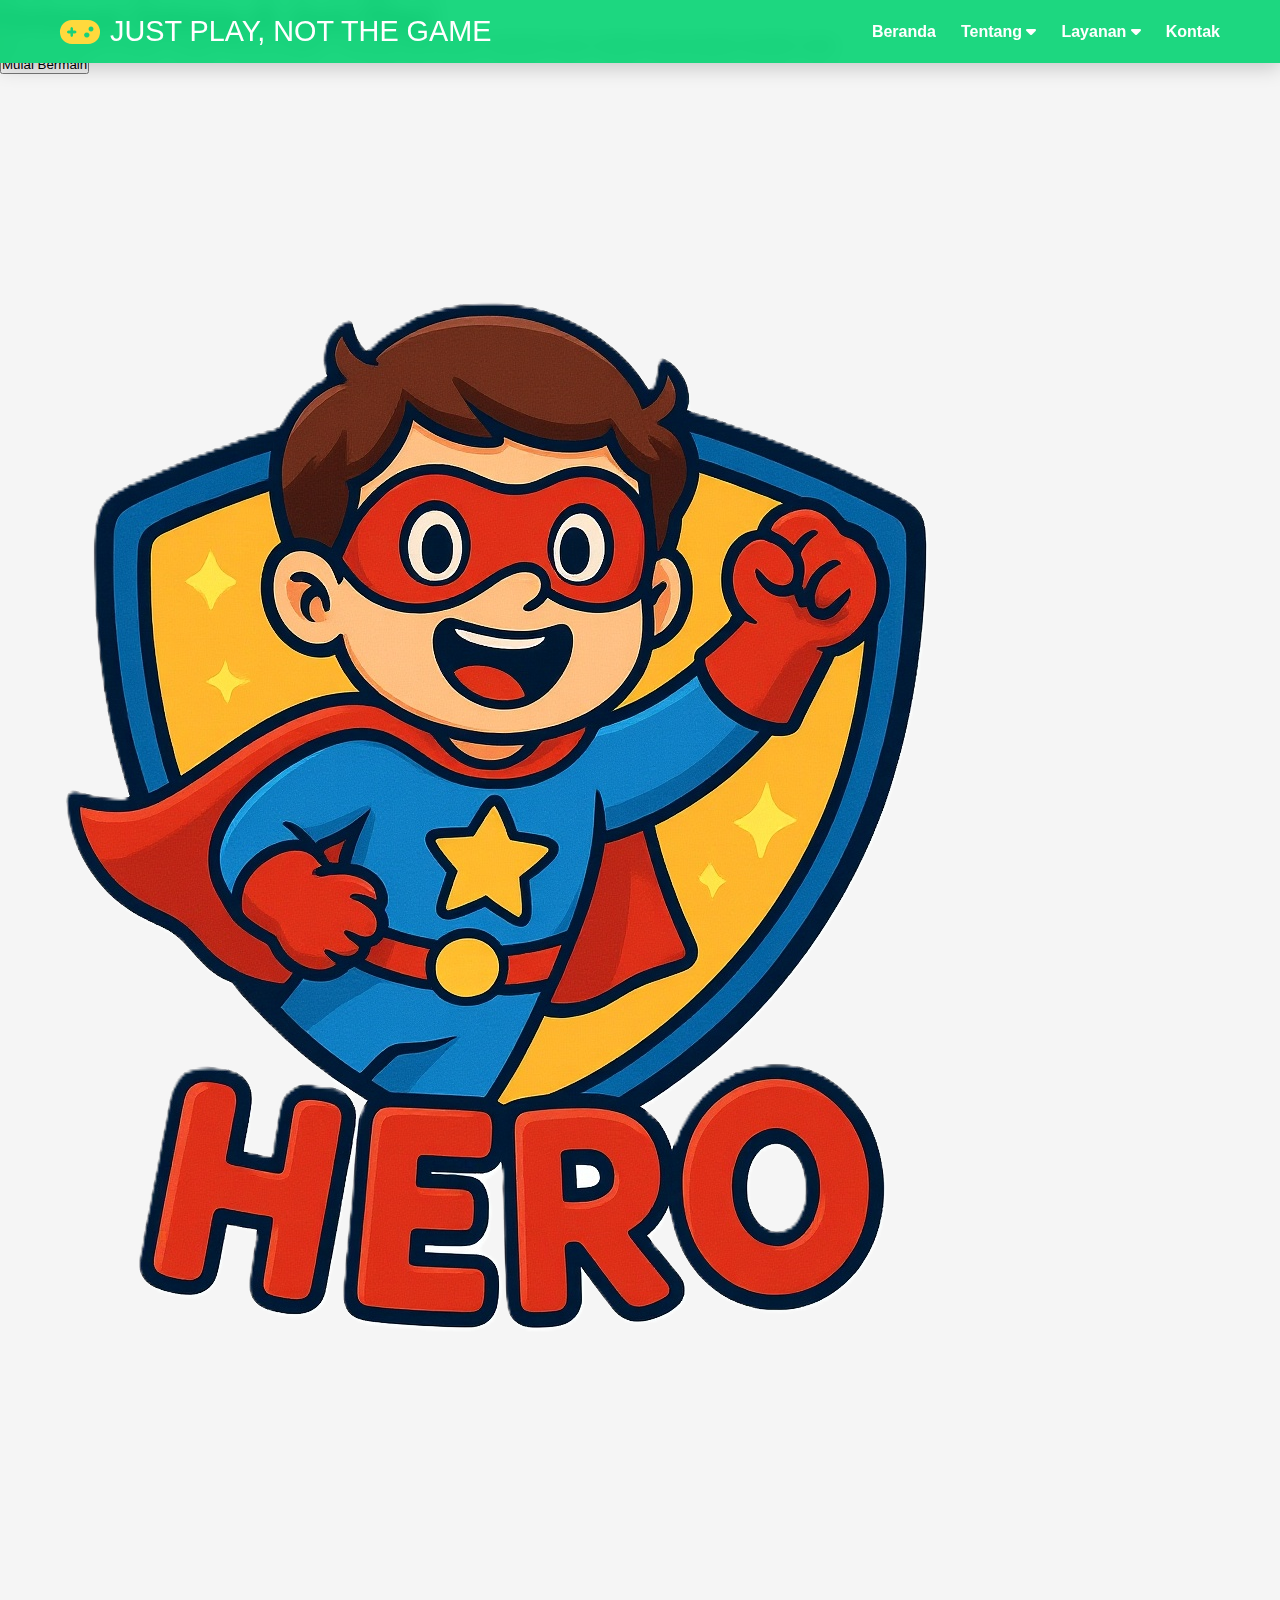
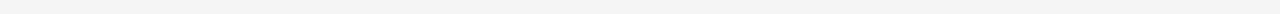
<file: index.html>
<!DOCTYPE html>
<html lang="id">
<head>
    <meta charset="UTF-8">
    <meta name="viewport" content="width=device-width, initial-scale=1.0">
    <title>Website Edukatif</title>
    <link rel="stylesheet" href="style.css">
    <link rel="stylesheet" href="https://cdnjs.cloudflare.com/ajax/libs/font-awesome/6.5.0/css/all.min.css">
</head>
<body>

    <!-- Header Modern -->
    <header>
        <div class="header-container">
            <div class="logo">
                <i class="fa fa-gamepad"></i>
                <span>JUST PLAY, NOT THE GAME</span>
            </div>
            <nav>
                <div class="menu-item"><a href="#">Beranda</a></div>
                <div class="menu-item dropdown">
                    <a href="#">Tentang <i class="fa fa-caret-down"></i></a>
                    <div class="dropdown-content">
                        <a href="#">Sejarah</a>
                        <a href="#">Misi</a>
                    </div>
                </div>
                <div class="menu-item dropdown">
                    <a href="#">Layanan <i class="fa fa-caret-down"></i></a>
                    <div class="dropdown-content">
                        <a href="#">Permainan Edukatif</a>
                        <a href="#">Tutorial</a>
                    </div>
                </div>
                <div class="menu-item"><a href="#">Kontak</a></div>
            </nav>
        </div>
    </header>

    <main>
    <main>
    <section class="hero">
        <div class="hero-text">
            <h1>Selamat Datang di Just Play!</h1>
            <p>Bermain sambil belajar sangat menyenangkan. Temukan permainan edukatif untuk melatih keterampilan berpikir anak.</p>
            <button onclick="startGame()">Mulai Bermain</button>
        </div>
        <div class="hero-image">
            <img src="assets/hero.png" alt="Anak bermain edukatif">
        </div>
    </section>
</main>

    </section>
</main>


</body>
</html>
</file>
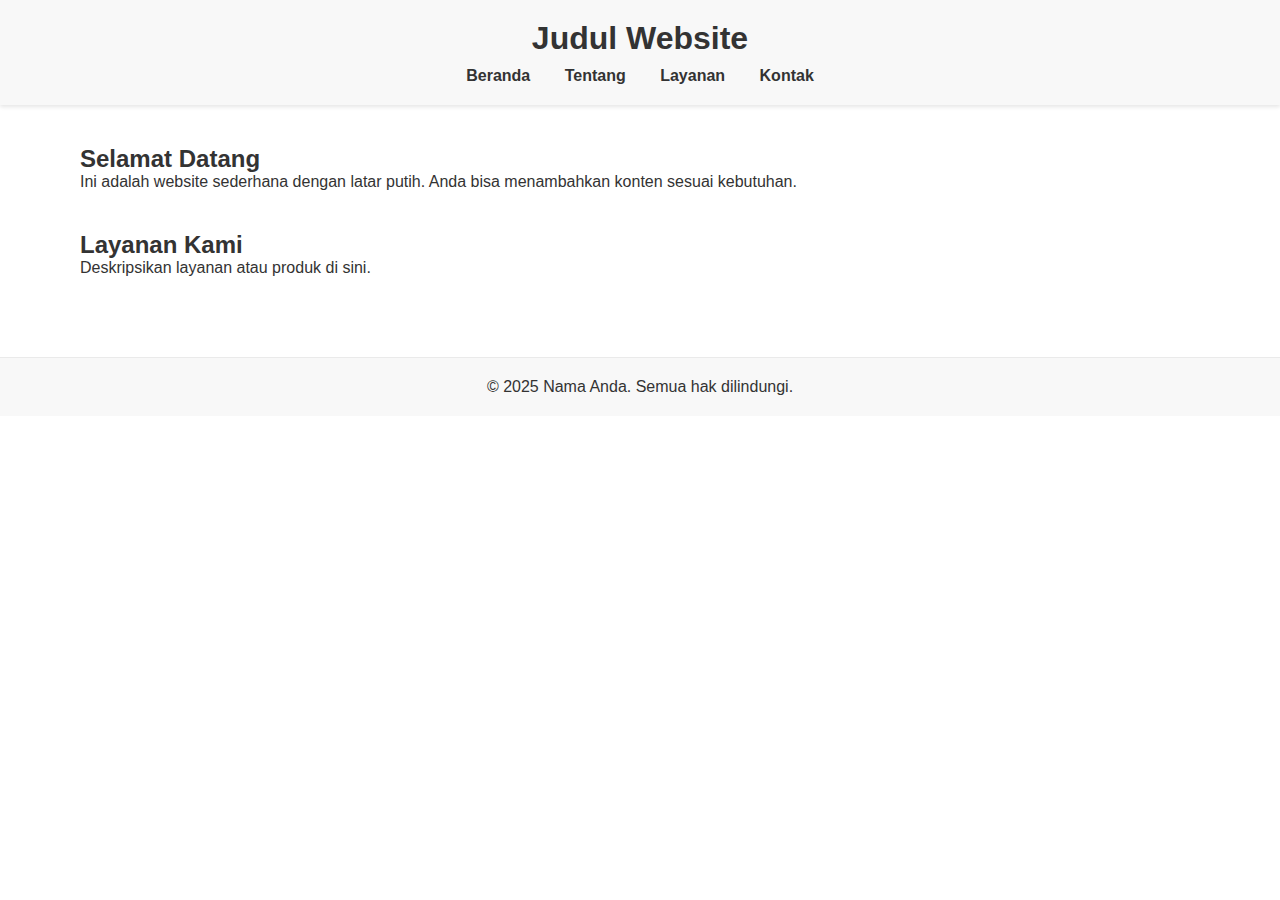
<file: PJOK/index.html>
<!DOCTYPE html>
<html lang="id">
<head>
    <meta charset="UTF-8">
    <meta name="viewport" content="width=device-width, initial-scale=1.0">
    <title>Website Sederhana</title>
    <link rel="stylesheet" href="style.css">
</head>
<body>

    <header>
        <h1>Judul Website</h1>
        <nav>
            <a href="#">Beranda</a>
            <a href="#">Tentang</a>
            <a href="#">Layanan</a>
            <a href="#">Kontak</a>
        </nav>
    </header>

    <main>
        <section>
            <h2>Selamat Datang</h2>
            <p>Ini adalah website sederhana dengan latar putih. Anda bisa menambahkan konten sesuai kebutuhan.</p>
        </section>

        <section>
            <h2>Layanan Kami</h2>
            <p>Deskripsikan layanan atau produk di sini.</p>
        </section>
    </main>

    <footer>
        &copy; 2025 Nama Anda. Semua hak dilindungi.
    </footer>

    <script src="script.js"></script>
</body>
</html>
</file>
<file: style.css>
/* Reset sederhana */
* {
    margin: 0;
    padding: 0;
    box-sizing: border-box;
    font-family: 'Arial', sans-serif;
}

body {
    background-color: #f5f5f5;
}

/* Header */
header {
    position: fixed;
    top: 0;
    width: 100%;
    padding: 15px 0;
    background: hwb(152 2% 17% / 0.9); /* semi-transparan */
    backdrop-filter: blur(10px);
    box-shadow: 0 4px 20px rgba(0,0,0,0.2);
    z-index: 100;
}

.header-container {
    max-width: 1200px;
    margin: auto;
    display: flex;
    justify-content: space-between;
    align-items: center;
    padding: 0 20px;
}

.logo {
    font-size: 1.8rem;
    color: white;
    display: flex;
    align-items: center;
    gap: 10px;
}

.logo i {
    color: #FFD93D;
    font-size: 2rem;
}

/* Navigation Menu */
nav {
    display: flex;
    gap: 25px;
}

.menu-item a {
    color: white;
    text-decoration: none;
    font-weight: bold;
    position: relative;
    transition: all 0.3s ease;
}

/* Hover animasi underline */
.menu-item a::after {
    content: '';
    position: absolute;
    width: 0;
    height: 3px;
    background: #FFD93D;
    bottom: -5px;
    left: 0;
    transition: width 0.3s ease;
}

.menu-item a:hover::after {
    width: 100%;
}

/* Dropdown */
.dropdown-content {
    display: none;
    position: absolute;
    top: 35px;
    background-color: hwb(152 2% 17% / 0.9);
    border-radius: 8px;
    min-width: 150px;
    box-shadow: 0 4px 6px rgba(0,0,0,0.2);
    z-index: 1;
}

.dropdown:hover .dropdown-content {
    display: block;
}

.dropdown-content a {
    display: block;
    padding: 10px;
    color: white;
    text-decoration: none;
}

.dropdown-content a:hover {
    background-color: rgba(255,221,61,0.8);
    color: #333;
}

/* Responsif */
@media (max-width: 768px){
    .header-container {
        flex-direction: column;
        gap: 10px;
    }
    nav {
        flex-wrap: wrap;
        justify-content: center;
    }
}
</file>
<file: PJOK/style.css>
/* style.css */

/* Reset default margin & padding */
* {
    margin: 0;
    padding: 0;
    box-sizing: border-box;
}

body {
    font-family: Arial, sans-serif;
    background-color: #ffffff; /* Latar putih */
    color: #333333;
}

header {
    background-color: #f8f8f8;
    padding: 20px 40px;
    text-align: center;
    box-shadow: 0 2px 4px rgba(0,0,0,0.1);
}

nav {
    margin-top: 10px;
}

nav a {
    text-decoration: none;
    color: #333333;
    margin: 0 15px;
    font-weight: bold;
}

nav a:hover {
    color: #007BFF;
}

main {
    padding: 40px;
    max-width: 1200px;
    margin: auto;
}

section {
    margin-bottom: 40px;
}

footer {
    background-color: #f8f8f8;
    text-align: center;
    padding: 20px;
    border-top: 1px solid #eaeaea;
}

/* Responsif sederhana */
@media (max-width: 768px) {
    nav a {
        display: block;
        margin: 10px 0;
    }
}
</file>
